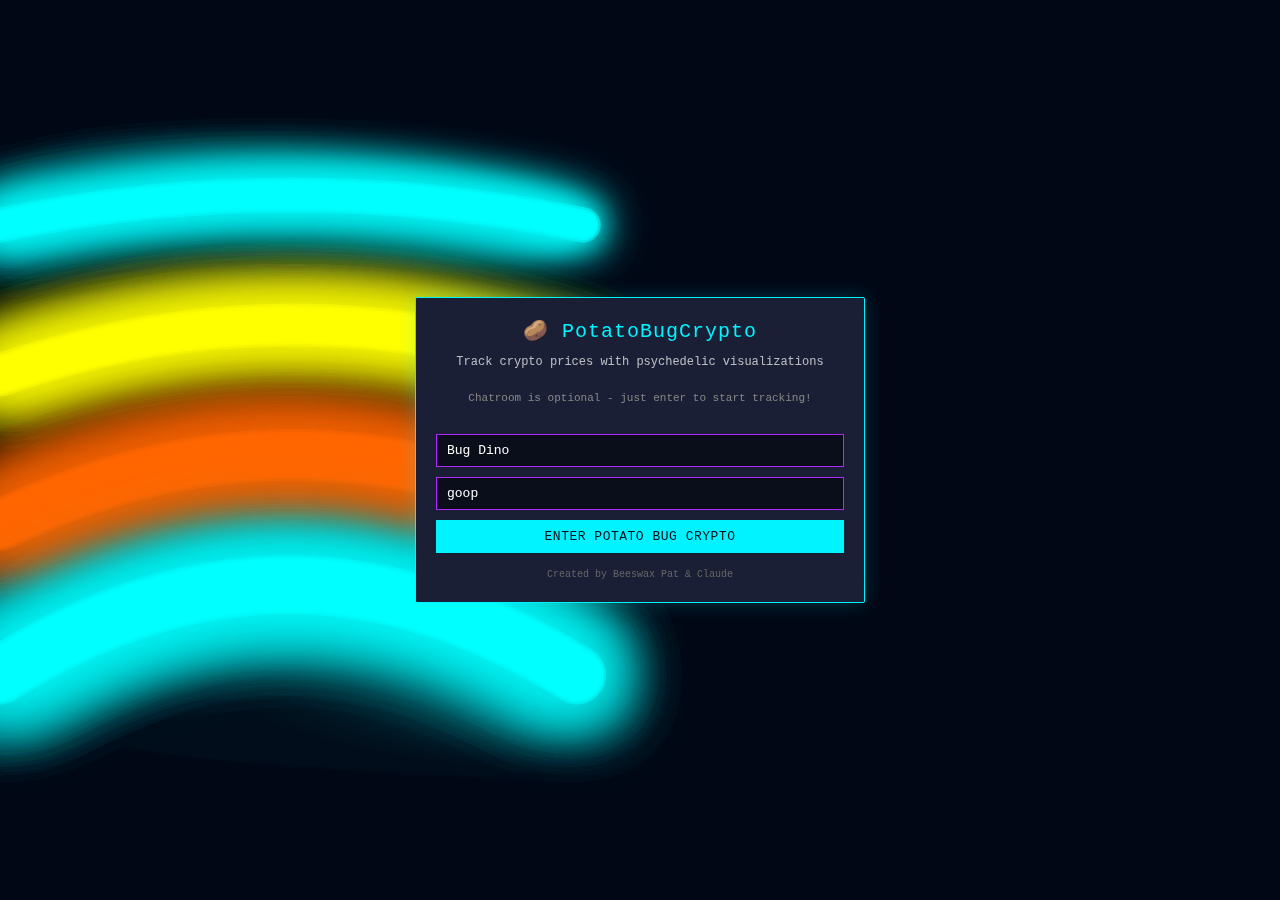
<file: static/index.html>
<!DOCTYPE html>
<html lang="en">
<head>
    <meta charset="UTF-8">
    <meta name="viewport" content="width=device-width, initial-scale=1.0, maximum-scale=1.0, user-scalable=no">
    <meta name="theme-color" content="#0a0e1a">
    <meta name="description" content="PotatoBugCrypto - Track crypto prices with psychedelic visualizations">
    <meta name="apple-mobile-web-app-capable" content="yes">
    <meta name="apple-mobile-web-app-status-bar-style" content="black-translucent">
    <meta name="apple-mobile-web-app-title" content="PotatoBug">

    <title>PotatoBugCrypto v12</title>
    <link rel="stylesheet" href="/static/style.css">
    <link rel="manifest" href="/static/manifest.json">

    <!-- PWA Icons -->
    <link rel="apple-touch-icon" sizes="180x180" href="/static/icon-180.png">
    <link rel="icon" type="image/png" sizes="32x32" href="/static/icon-32.png">
</head>
<body>
    <!-- Room Code Modal (shows first) -->
    <div id="roomModal" class="modal">
        <canvas id="arcRaidersCanvas" style="position: absolute; top: 0; left: 0; width: 100%; height: 100%; pointer-events: none; z-index: 1;"></canvas>
        <div class="modal-content" style="position: relative; z-index: 2;">
            <h2>🥔 PotatoBugCrypto</h2>
            <p class="modal-subtitle">Track crypto prices with psychedelic visualizations</p>
            <p style="font-size: 11px; color: #888; margin: 8px 0; text-align: center;">
                Chatroom is optional - just enter to start tracking!
            </p>

            <div class="room-options">
                <div class="username-section">
                    <input type="text" id="usernameInput" placeholder="Your display name (optional)" maxlength="20">
                </div>

                <input type="text" id="customRoomInput" placeholder="Chatroom name (optional)" maxlength="20" value="goop">
                <button id="enterBtn" class="primary-btn">ENTER POTATO BUG CRYPTO</button>
            </div>

            <div class="contributors">
                <p style="font-size: 10px; color: #666; margin-top: 15px; text-align: center;">
                    Created by Beeswax Pat & Claude
                </p>
            </div>
        </div>
    </div>

    <!-- Main App Container -->
    <div id="appContainer" style="display: none;">
        <!-- Header -->
        <header>
            <div class="header-left">
                <h1>🥔 PotatoBug</h1>
                <span class="room-code-display" id="roomCodeDisplay"></span>
                <button id="shareRoomBtn" class="icon-btn" title="Share chatroom link">🔗</button>
            </div>
            <div class="header-right">
                <button id="headerMusicBtn" class="icon-btn" title="Radio">🎵</button>
                <button id="themeToggle" class="icon-btn" title="Toggle theme">☀️</button>
                <button id="settingsBtn" class="icon-btn" title="Settings">⚙️</button>
            </div>
        </header>

        <!-- Coins Section -->
        <section class="coins-section">
            <div class="coins-header">
                <h2>Coins</h2>
                <button id="addCoinBtn" class="icon-btn">+ Add Coin</button>
            </div>
            <div id="selectedCoinsDisplay" class="selected-coins"></div>
            <div id="coinPrices" class="coin-prices"></div>
        </section>

        <!-- Add Coin Modal -->
        <div id="addCoinModal" class="modal" style="display: none;">
            <div class="modal-content">
                <div class="modal-header">
                    <h2>Add Coin</h2>
                    <button class="close-btn" id="closeAddCoin">×</button>
                </div>
                <input type="text" id="coinSearchInput" placeholder="Search coins..." autocomplete="off">
                <div id="coinSearchResults" class="coin-search-results"></div>
            </div>
        </div>

        <!-- Chat Section (moved up for mobile priority) -->
        <section class="chat-section">
            <div class="chat-header">
                <h2>Chat</h2>
                <button id="joinChatBtn" class="icon-btn" title="Join chatroom" style="display: none;">💬 Join Chat</button>
                <span class="user-count" id="userCount">Solo Mode</span>
            </div>
            <div id="chatMessages" class="chat-messages"></div>
            <div class="chat-interaction-btns">
                <button id="randomQuoteBtn" class="chat-btn" title="Send random quote">RANDOM</button>
                <button id="sadEmojiBtn" class="chat-btn emoji-btn" title="Send sad face">😢</button>
                <button id="rocketEmojiBtn" class="chat-btn emoji-btn" title="Send rocket">🚀</button>
                <button id="fireworksBtn" class="chat-btn fireworks-btn" title="Trigger fireworks for everyone!">🎆 FIREWORKS</button>
                <button id="musicBtn" class="chat-btn music-btn" title="Toggle cyberpunk music">🎵 MUSIC</button>
            </div>
            <div class="chat-input-container">
                <input type="text" id="chatInput" placeholder="Type a message..." maxlength="200">
                <button id="sendBtn">Send</button>
            </div>
        </section>

        <!-- Cassette Tape Music Player -->
        <div id="cassettePlayer" class="cassette-player" style="display: none;">
            <div class="cassette-header">
                <span class="cassette-title" id="cassetteTrackName">SYNTHWAVE RADIO</span>
                <button class="cassette-close" id="closeCassette">×</button>
            </div>

            <div class="cassette-body">
                <!-- Radio Frequency Display -->
                <div class="radio-frequency-display">
                    <div class="freq-band" id="radioBand">FM</div>
                    <div class="freq-number" id="radioFrequency">88.5 FM</div>
                </div>

                <!-- Tape Reels (now representing signal strength) -->
                <div class="tape-reels">
                    <div class="reel left-reel" id="leftReel">
                        <div class="reel-center"></div>
                        <div class="reel-spoke"></div>
                        <div class="reel-spoke"></div>
                        <div class="reel-spoke"></div>
                        <div class="reel-spoke"></div>
                    </div>
                    <div class="reel right-reel" id="rightReel">
                        <div class="reel-center"></div>
                        <div class="reel-spoke"></div>
                        <div class="reel-spoke"></div>
                        <div class="reel-spoke"></div>
                        <div class="reel-spoke"></div>
                    </div>
                </div>

                <!-- Station Info -->
                <div class="track-info">
                    <div class="track-counter">
                        Station <span id="currentTrackNum">1</span> / <span id="totalTracks">9</span>
                    </div>
                </div>

                <!-- Controls -->
                <div class="cassette-controls">
                    <button class="control-btn" id="prevTrack" title="Previous Station">◄◄</button>
                    <button class="control-btn play-btn" id="playBtn" title="Play">►</button>
                    <button class="control-btn" id="pauseBtn" title="Pause" style="display: none;">❚❚</button>
                    <button class="control-btn" id="nextTrack" title="Next Station">►►</button>
                    <button class="control-btn scan-btn" id="scanBtn" title="Auto-scan stations">SCAN</button>
                </div>
            </div>
        </div>

        <!-- Hidden audio element -->
        <audio id="synthMusic" preload="auto" crossorigin="anonymous" playsinline></audio>

        <!-- Financial Indicators -->
        <section class="financial-indicators-section">
            <h2>Markets</h2>
            <div id="financialIndicators" class="financial-grid">
                <div class="indicator-card">
                    <div class="indicator-label">10Y Treasury</div>
                    <div class="indicator-value" id="treasury10y">--</div>
                </div>
                <div class="indicator-card">
                    <div class="indicator-label">Gold (oz)</div>
                    <div class="indicator-value" id="goldPrice">--</div>
                </div>
                <div class="indicator-card">
                    <div class="indicator-label">Silver (oz)</div>
                    <div class="indicator-value" id="silverPrice">--</div>
                </div>
                <div class="indicator-card">
                    <div class="indicator-label">Oil (bbl)</div>
                    <div class="indicator-value" id="oilPrice">--</div>
                </div>
            </div>
        </section>

        <!-- Weather Section -->
        <section class="weather-section">
            <div class="weather-header">
                <h2>Weather</h2>
                <button id="editWeatherBtn" class="icon-btn" title="Set zip code">📍</button>
            </div>
            <div id="weatherDisplay" class="weather-display">
                <p class="weather-prompt">Enter zip code on red pin for local weather</p>
            </div>
        </section>

        <!-- Weather Zip Code Modal -->
        <div id="weatherModal" class="modal" style="display: none;">
            <div class="modal-content">
                <div class="modal-header">
                    <h2>📍 Set Your Location</h2>
                    <button class="close-btn" id="closeWeather">×</button>
                </div>
                <p class="modal-description">Enter your 5-digit zip code to see local weather</p>
                <input type="text" id="zipCodeInput" placeholder="Enter 5-digit zip code (e.g., 10001)" maxlength="5" pattern="\d{5}">
                <button id="saveZipBtn" class="primary-btn">Save Weather Location</button>
            </div>
        </div>

        <!-- News Headlines Section -->
        <section class="news-headlines-section">
            <h2>Top Crypto & Finance News</h2>
            <div id="newsHeadlinesList" class="news-headlines-list">
                <p class="loading">Loading headlines...</p>
            </div>
        </section>

        <!-- Psychedelic Visualization Section -->
        <section class="viz-section">
            <div class="viz-header">
                <h2>Market Vibes</h2>
                <button id="fullscreenVizBtn" class="icon-btn">⛶</button>
            </div>
            <canvas id="psychedelicCanvas"></canvas>
            <div class="viz-overlay" id="vizOverlay"></div>
        </section>

        <!-- Quote Display -->
        <div class="quote-display" id="quoteDisplay"></div>

        <!-- Settings Modal -->
        <div id="settingsModal" class="modal" style="display: none;">
            <div class="modal-content">
                <div class="modal-header">
                    <h2>Settings</h2>
                    <button class="close-btn" id="closeSettings">×</button>
                </div>

                <div class="settings-section">
                    <h3>Quote Settings</h3>
                    <label>
                        <input type="checkbox" id="quotesEnabled" checked>
                        Show rotating quotes
                    </label>
                    <label>
                        Quote interval: <span id="quoteIntervalValue">2</span> minutes
                        <input type="range" id="quoteInterval" min="2" max="10" value="2">
                    </label>
                </div>

                <div class="settings-section">
                    <h3>Visualization Quality</h3>
                    <select id="vizQuality">
                        <option value="auto">Auto (detect device)</option>
                        <option value="low">Low (better performance)</option>
                        <option value="medium">Medium</option>
                        <option value="high">High (better visuals)</option>
                    </select>
                </div>

                <div class="settings-section">
                    <h3>News Headlines</h3>
                    <label>
                        <input type="checkbox" id="newsEnabled" checked>
                        Show crypto news
                    </label>
                </div>

                <div class="settings-section">
                    <h3>Room Info</h3>
                    <p>Room Code: <strong id="settingsRoomCode"></strong></p>
                    <button id="copyRoomCode" class="secondary-btn">Copy Room Code</button>
                    <button id="leaveRoom" class="danger-btn">Leave Room</button>
                </div>
            </div>
        </div>

        <!-- News Headlines (bottom ticker) -->
        <div class="news-ticker" id="newsTicker"></div>

        <!-- Fireworks Canvas Overlay -->
        <canvas id="fireworksCanvas" style="display: none;"></canvas>
    </div>

    <script src="/static/script.js"></script>
</body>
</html>
</file>
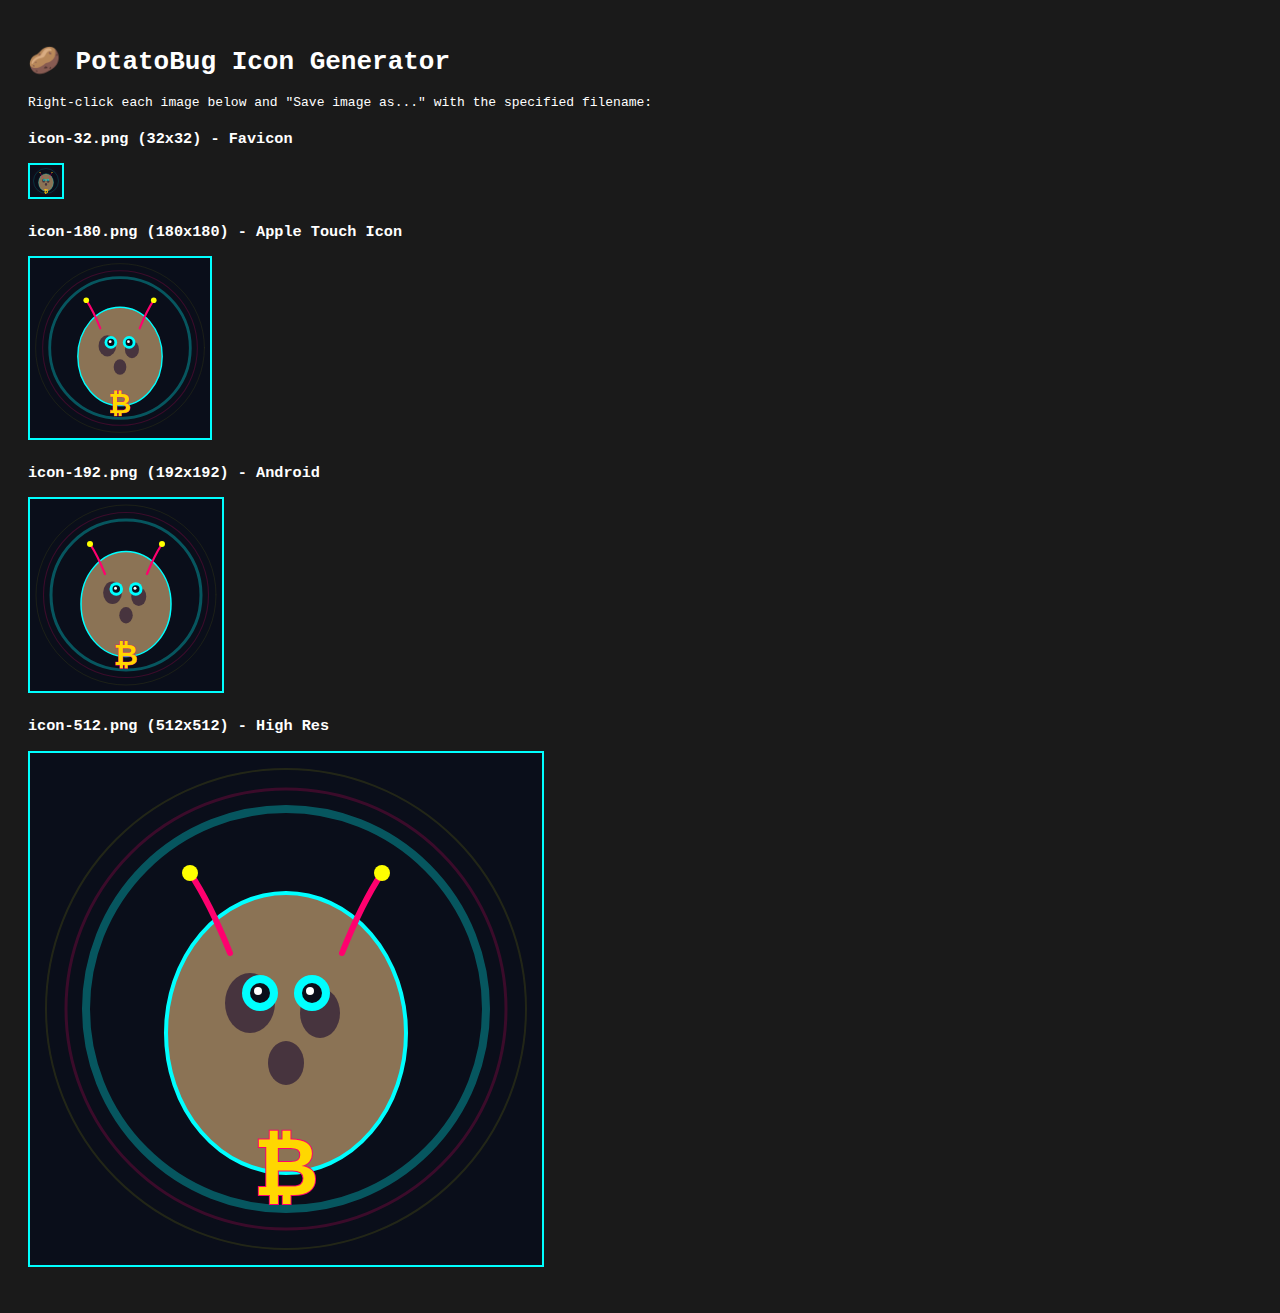
<file: generate_icons.html>
<!DOCTYPE html>
<html>
<head>
    <title>Icon Generator</title>
</head>
<body style="background: #1a1a1a; color: white; font-family: monospace; padding: 20px;">
    <h1>🥔 PotatoBug Icon Generator</h1>
    <p>Right-click each image below and "Save image as..." with the specified filename:</p>

    <div style="margin: 20px 0;">
        <h3>icon-32.png (32x32) - Favicon</h3>
        <canvas id="icon32" width="32" height="32" style="border: 2px solid #00ffff; image-rendering: pixelated;"></canvas>
    </div>

    <div style="margin: 20px 0;">
        <h3>icon-180.png (180x180) - Apple Touch Icon</h3>
        <canvas id="icon180" width="180" height="180" style="border: 2px solid #00ffff;"></canvas>
    </div>

    <div style="margin: 20px 0;">
        <h3>icon-192.png (192x192) - Android</h3>
        <canvas id="icon192" width="192" height="192" style="border: 2px solid #00ffff;"></canvas>
    </div>

    <div style="margin: 20px 0;">
        <h3>icon-512.png (512x512) - High Res</h3>
        <canvas id="icon512" width="512" height="512" style="border: 2px solid #00ffff;"></canvas>
    </div>

    <script>
        function drawIcon(canvas) {
            const ctx = canvas.getContext('2d');
            const size = canvas.width;
            const scale = size / 512;

            // Background
            ctx.fillStyle = '#0a0e1a';
            ctx.fillRect(0, 0, size, size);

            // Outer glow circle
            ctx.strokeStyle = '#00ffff';
            ctx.globalAlpha = 0.3;
            ctx.lineWidth = 8 * scale;
            ctx.beginPath();
            ctx.arc(256 * scale, 256 * scale, 200 * scale, 0, Math.PI * 2);
            ctx.stroke();
            ctx.globalAlpha = 1;

            // Potato body
            ctx.fillStyle = '#8B7355';
            ctx.strokeStyle = '#00ffff';
            ctx.lineWidth = 4 * scale;
            ctx.beginPath();
            ctx.ellipse(256 * scale, 280 * scale, 120 * scale, 140 * scale, 0, 0, Math.PI * 2);
            ctx.fill();
            ctx.stroke();

            // Bug spots
            ctx.fillStyle = '#1a0a2e';
            ctx.globalAlpha = 0.6;
            ctx.beginPath();
            ctx.ellipse(220 * scale, 250 * scale, 25 * scale, 30 * scale, 0, 0, Math.PI * 2);
            ctx.fill();
            ctx.beginPath();
            ctx.ellipse(290 * scale, 260 * scale, 20 * scale, 25 * scale, 0, 0, Math.PI * 2);
            ctx.fill();
            ctx.beginPath();
            ctx.ellipse(256 * scale, 310 * scale, 18 * scale, 22 * scale, 0, 0, Math.PI * 2);
            ctx.fill();
            ctx.globalAlpha = 1;

            // Antennae
            ctx.strokeStyle = '#ff006e';
            ctx.lineWidth = 6 * scale;
            ctx.lineCap = 'round';

            ctx.beginPath();
            ctx.moveTo(200 * scale, 200 * scale);
            ctx.quadraticCurveTo(180 * scale, 150 * scale, 160 * scale, 120 * scale);
            ctx.stroke();

            ctx.fillStyle = '#ffff00';
            ctx.beginPath();
            ctx.arc(160 * scale, 120 * scale, 8 * scale, 0, Math.PI * 2);
            ctx.fill();

            ctx.strokeStyle = '#ff006e';
            ctx.beginPath();
            ctx.moveTo(312 * scale, 200 * scale);
            ctx.quadraticCurveTo(332 * scale, 150 * scale, 352 * scale, 120 * scale);
            ctx.stroke();

            ctx.fillStyle = '#ffff00';
            ctx.beginPath();
            ctx.arc(352 * scale, 120 * scale, 8 * scale, 0, Math.PI * 2);
            ctx.fill();

            // Eyes
            // Left eye
            ctx.fillStyle = '#00ffff';
            ctx.beginPath();
            ctx.arc(230 * scale, 240 * scale, 18 * scale, 0, Math.PI * 2);
            ctx.fill();
            ctx.fillStyle = '#0a0e1a';
            ctx.beginPath();
            ctx.arc(230 * scale, 240 * scale, 10 * scale, 0, Math.PI * 2);
            ctx.fill();
            ctx.fillStyle = '#ffffff';
            ctx.beginPath();
            ctx.arc(228 * scale, 238 * scale, 4 * scale, 0, Math.PI * 2);
            ctx.fill();

            // Right eye
            ctx.fillStyle = '#00ffff';
            ctx.beginPath();
            ctx.arc(282 * scale, 240 * scale, 18 * scale, 0, Math.PI * 2);
            ctx.fill();
            ctx.fillStyle = '#0a0e1a';
            ctx.beginPath();
            ctx.arc(282 * scale, 240 * scale, 10 * scale, 0, Math.PI * 2);
            ctx.fill();
            ctx.fillStyle = '#ffffff';
            ctx.beginPath();
            ctx.arc(280 * scale, 238 * scale, 4 * scale, 0, Math.PI * 2);
            ctx.fill();

            // Bitcoin symbol
            ctx.font = `bold ${80 * scale}px Arial`;
            ctx.textAlign = 'center';
            ctx.textBaseline = 'middle';
            ctx.strokeStyle = '#ff006e';
            ctx.lineWidth = 2 * scale;
            ctx.strokeText('₿', 256 * scale, 420 * scale);
            ctx.fillStyle = '#ffd700';
            ctx.fillText('₿', 256 * scale, 420 * scale);

            // Neon glow rings
            ctx.strokeStyle = '#ff006e';
            ctx.globalAlpha = 0.2;
            ctx.lineWidth = 3 * scale;
            ctx.beginPath();
            ctx.arc(256 * scale, 256 * scale, 220 * scale, 0, Math.PI * 2);
            ctx.stroke();

            ctx.strokeStyle = '#ffff00';
            ctx.globalAlpha = 0.1;
            ctx.lineWidth = 2 * scale;
            ctx.beginPath();
            ctx.arc(256 * scale, 256 * scale, 240 * scale, 0, Math.PI * 2);
            ctx.stroke();
            ctx.globalAlpha = 1;
        }

        // Generate all icons
        drawIcon(document.getElementById('icon32'));
        drawIcon(document.getElementById('icon180'));
        drawIcon(document.getElementById('icon192'));
        drawIcon(document.getElementById('icon512'));

        console.log('Icons generated! Right-click each canvas and save as PNG.');
    </script>
</body>
</html>
</file>
<file: static/style.css>
/* PotatoBugCrypto v12 - Cyberpunk Style */

:root {
    /* V12 Color Scheme - Cyberpunk Dystopian Arc Raiders */
    --bg-dark: #0a0e1a;
    --bg-medium: #1a1f35;
    --bg-card: #141824;
    --neon-cyan: #00f3ff;
    --neon-magenta: #ff00ff;
    --neon-purple: #b026ff;
    --hot-pink: #ff0080;
    --nuclear-green: #39ff14;
    --electric-yellow: #fffc00;
    --neon-orange: #ff6600;
    --electric-blue: #0080ff;
    --gold: #ffd700;
    --hot-red: #ff0040;
    --white: #ffffff;
    --grid-glow: rgba(0, 243, 255, 0.08);

    /* Light mode colors */
    --light-bg: #f0f2f5;
    --light-bg-medium: #ffffff;
    --light-text: #1a1f35;
}

* {
    margin: 0;
    padding: 0;
    box-sizing: border-box;
}

body {
    font-family: 'Monaco', 'Consolas', 'Courier New', monospace;
    background: var(--bg-dark);
    background-image:
        linear-gradient(rgba(0, 243, 255, 0.03) 1px, transparent 1px),
        linear-gradient(90deg, rgba(0, 243, 255, 0.03) 1px, transparent 1px);
    background-size: 50px 50px;
    background-position: -1px -1px;
    color: var(--white);
    overflow-x: hidden;
    transition: background 0.3s, color 0.3s;
    font-size: 13px;
    line-height: 1.4;
}

body.light-mode {
    background: var(--light-bg);
    color: var(--light-text);
}

/* Modal Styles */
.modal {
    position: fixed;
    top: 0;
    left: 0;
    width: 100%;
    height: 100%;
    background: rgba(10, 14, 26, 0.95);
    display: flex;
    align-items: center;
    justify-content: center;
    z-index: 1000;
    padding: 20px;
}

.modal-content {
    background: var(--bg-medium);
    border: 1px solid var(--neon-cyan);
    border-radius: 2px;
    padding: 20px;
    max-width: 450px;
    width: 100%;
    box-shadow: 0 0 20px rgba(0, 243, 255, 0.2);
    animation: modalSlideIn 0.3s ease-out;
}

@keyframes modalSlideIn {
    from {
        transform: translateY(-50px);
        opacity: 0;
    }
    to {
        transform: translateY(0);
        opacity: 1;
    }
}

.modal-content h2 {
    color: var(--neon-cyan);
    text-align: center;
    margin-bottom: 8px;
    font-size: 20px;
    font-weight: 500;
    letter-spacing: 1px;
}

.modal-subtitle {
    text-align: center;
    color: var(--white);
    opacity: 0.7;
    margin-bottom: 20px;
    font-size: 12px;
}

.room-options {
    display: flex;
    flex-direction: column;
    gap: 10px;
}

.divider {
    text-align: center;
    color: var(--white);
    opacity: 0.5;
    font-size: 14px;
}

.primary-btn, .secondary-btn, .danger-btn {
    padding: 8px 16px;
    border: none;
    border-radius: 0;
    font-size: 13px;
    font-weight: 400;
    cursor: pointer;
    transition: all 0.2s;
    font-family: 'Monaco', 'Consolas', 'Courier New', monospace;
    letter-spacing: 0.5px;
}

.primary-btn {
    background: var(--neon-cyan);
    color: var(--bg-dark);
    border: 1px solid var(--neon-cyan);
}

.primary-btn:hover {
    background: transparent;
    color: var(--neon-cyan);
    box-shadow: 0 0 10px rgba(0, 243, 255, 0.3);
}

.secondary-btn {
    background: transparent;
    color: var(--neon-cyan);
    border: 1px solid var(--neon-cyan);
}

.secondary-btn:hover {
    background: var(--neon-cyan);
    color: var(--bg-dark);
}

.danger-btn {
    background: transparent;
    color: var(--hot-red);
    border: 1px solid var(--hot-red);
}

.danger-btn:hover {
    background: var(--hot-red);
    color: var(--white);
}

input[type="text"], input[type="number"] {
    width: 100%;
    padding: 8px 10px;
    background: var(--bg-dark);
    border: 1px solid var(--neon-purple);
    border-radius: 0;
    color: var(--white);
    font-size: 13px;
    font-family: 'Monaco', 'Consolas', 'Courier New', monospace;
    transition: border-color 0.2s;
}

input[type="text"]:focus, input[type="number"]:focus {
    outline: none;
    border-color: var(--neon-cyan);
    box-shadow: none;
}

.username-section {
    margin-top: 20px;
}

/* Header */
header {
    display: flex;
    justify-content: space-between;
    align-items: center;
    padding: 10px 15px;
    background: var(--bg-medium);
    border-bottom: 1px solid var(--neon-cyan);
    position: sticky;
    top: 0;
    z-index: 100;
}

.header-left {
    display: flex;
    align-items: center;
    gap: 12px;
}

.header-left h1 {
    font-size: 16px;
    color: var(--neon-cyan);
    font-weight: 400;
    letter-spacing: 1px;
}

.room-code-display {
    background: transparent;
    padding: 4px 10px;
    border-radius: 0;
    font-size: 11px;
    color: var(--nuclear-green);
    border: 1px solid var(--nuclear-green);
}

#shareRoomBtn {
    font-size: 14px;
    padding: 4px 8px;
}

.header-right {
    display: flex;
    gap: 8px;
}

.icon-btn {
    background: transparent;
    border: 1px solid var(--neon-purple);
    color: var(--neon-purple);
    font-size: 16px;
    padding: 6px 10px;
    border-radius: 0;
    cursor: pointer;
    transition: all 0.2s;
}

.icon-btn:hover {
    background: var(--neon-purple);
    color: var(--bg-dark);
}

/* Sections */
section {
    margin: 12px;
    padding: 12px;
    background: var(--bg-medium);
    border: 1px solid var(--neon-purple);
    border-radius: 0;
    box-shadow: none;
}

section h2 {
    color: var(--neon-cyan);
    margin-bottom: 10px;
    font-size: 14px;
    font-weight: 400;
    letter-spacing: 1px;
    text-transform: uppercase;
}

/* Coins Section */
.coin-selector {
    display: flex;
    flex-wrap: wrap;
    gap: 10px;
    margin-bottom: 15px;
}

.coin-selector label {
    background: var(--bg-dark);
    padding: 8px 15px;
    border-radius: 20px;
    border: 2px solid var(--neon-purple);
    cursor: pointer;
    transition: all 0.3s;
    font-size: 14px;
    display: flex;
    align-items: center;
    gap: 5px;
}

.coin-selector label:has(input:checked) {
    background: var(--neon-purple);
    color: var(--bg-dark);
}

.coin-selector label:has(input:disabled) {
    opacity: 0.7;
    cursor: not-allowed;
    border-color: var(--nuclear-green);
    background: var(--nuclear-green);
    color: var(--bg-dark);
}

.coin-selector input[type="checkbox"] {
    accent-color: var(--neon-cyan);
}

.coin-prices {
    display: grid;
    grid-template-columns: repeat(auto-fit, minmax(200px, 1fr));
    gap: 8px;
}

.coin-card {
    background: var(--bg-dark);
    padding: 10px;
    border-radius: 0;
    border: 1px solid var(--neon-cyan);
    transition: all 0.2s;
}

.coin-card:hover {
    border-color: var(--neon-cyan);
    box-shadow: 0 0 8px rgba(0, 243, 255, 0.2);
}

.coin-card.positive {
    border-color: var(--nuclear-green);
}

.coin-card.negative {
    border-color: var(--hot-red);
}

.coin-card h3 {
    color: var(--neon-cyan);
    font-size: 12px;
    margin-bottom: 6px;
    font-weight: 400;
    letter-spacing: 0.5px;
}

.coin-price {
    font-size: 16px;
    font-weight: 400;
    color: var(--gold);
}

.coin-change {
    font-size: 12px;
    margin-top: 4px;
}

.coin-change.positive {
    color: var(--nuclear-green);
}

.coin-change.negative {
    color: var(--hot-red);
}

/* News Headlines Section */
.news-headlines-list {
    display: flex;
    flex-direction: column;
    gap: 6px;
}

.headline-link {
    display: block;
    color: var(--neon-cyan);
    text-decoration: none;
    padding: 6px 8px;
    background: var(--bg-dark);
    border-left: 2px solid var(--neon-cyan);
    border-top: 1px solid rgba(0, 243, 255, 0.2);
    border-right: 1px solid rgba(0, 243, 255, 0.2);
    border-bottom: 1px solid rgba(0, 243, 255, 0.2);
    font-size: 11px;
    transition: all 0.2s;
    line-height: 1.4;
}

.headline-link:hover {
    background: rgba(0, 243, 255, 0.1);
    border-left-width: 3px;
}

.headline-link:visited {
    color: var(--neon-purple);
    border-left-color: var(--neon-purple);
}

/* X Trending Section */
.x-trending-list {
    display: flex;
    flex-direction: column;
    gap: 6px;
}

.trending-item {
    padding: 6px 8px;
    background: var(--bg-dark);
    border-left: 2px solid var(--hot-pink);
    border-top: 1px solid rgba(255, 0, 128, 0.2);
    border-right: 1px solid rgba(255, 0, 128, 0.2);
    border-bottom: 1px solid rgba(255, 0, 128, 0.2);
    font-size: 11px;
}

.trending-topic {
    color: var(--electric-yellow);
    font-weight: 400;
}

.trending-count {
    color: var(--white);
    opacity: 0.6;
    font-size: 10px;
    margin-left: 6px;
}

/* Financial Indicators */
.financial-grid {
    display: grid;
    grid-template-columns: repeat(auto-fit, minmax(140px, 1fr));
    gap: 8px;
}

.indicator-card {
    background: var(--bg-card);
    padding: 10px;
    border: 1px solid var(--neon-cyan);
    border-left: 3px solid var(--neon-cyan);
    position: relative;
    overflow: hidden;
}

.indicator-card::before {
    content: '';
    position: absolute;
    top: 0;
    left: 0;
    right: 0;
    height: 1px;
    background: linear-gradient(90deg, transparent, var(--neon-cyan), transparent);
    opacity: 0.3;
}

.indicator-label {
    font-size: 10px;
    color: var(--neon-cyan);
    opacity: 0.8;
    text-transform: uppercase;
    letter-spacing: 0.5px;
    margin-bottom: 4px;
}

.indicator-value {
    font-size: 16px;
    color: var(--white);
    font-weight: 400;
}

.indicator-value.positive {
    color: var(--nuclear-green);
}

.indicator-value.negative {
    color: var(--hot-red);
}

/* Chat Section */
.chat-header {
    display: flex;
    justify-content: space-between;
    align-items: center;
    margin-bottom: 15px;
}

.user-count {
    background: transparent;
    padding: 3px 8px;
    border-radius: 0;
    font-size: 11px;
    color: var(--nuclear-green);
    border: 1px solid var(--nuclear-green);
}

.chat-messages {
    height: 350px;
    overflow-y: auto;
    background: var(--bg-dark);
    border: 1px solid var(--neon-purple);
    border-radius: 0;
    padding: 10px;
    margin-bottom: 10px;
}

/* Desktop - Bigger chat and more content */
@media (min-width: 769px) {
    .chat-messages {
        height: 600px; /* Bigger chat for desktop */
    }

    .news-headlines-list {
        max-height: 600px; /* Show more headlines on desktop */
    }

    .coins-section {
        max-width: 1200px; /* Wider on desktop */
        margin: 0 auto;
    }
}

.chat-message {
    margin-bottom: 8px;
    padding: 6px 8px;
    border-radius: 0;
    background: rgba(176, 38, 255, 0.05);
    border-left: 2px solid var(--neon-purple);
}

.chat-message.bot {
    background: rgba(57, 255, 20, 0.05);
    border-left: 2px solid var(--nuclear-green);
}

.chat-message .username {
    font-weight: 400;
    color: var(--neon-cyan);
    margin-right: 6px;
}

.chat-message.bot .username {
    color: var(--nuclear-green);
}

.chat-message .timestamp {
    font-size: 10px;
    color: var(--white);
    opacity: 0.4;
    margin-left: 6px;
}

.system-message {
    text-align: center;
    color: var(--electric-yellow);
    font-style: normal;
    font-size: 11px;
    margin: 6px 0;
    opacity: 0.7;
}

.chat-input-container {
    display: flex;
    gap: 8px;
}

#chatInput {
    flex: 1;
}

#sendBtn {
    padding: 8px 16px;
    background: transparent;
    color: var(--neon-purple);
    border: 1px solid var(--neon-purple);
    border-radius: 0;
    font-weight: 400;
    cursor: pointer;
    transition: all 0.2s;
    font-family: 'Monaco', 'Consolas', 'Courier New', monospace;
    font-size: 13px;
}

#sendBtn:hover {
    background: var(--neon-purple);
    color: var(--bg-dark);
}

/* Visualization Section */
.viz-section {
    position: relative;
}

.viz-header {
    display: flex;
    justify-content: space-between;
    align-items: center;
    margin-bottom: 15px;
}

#psychedelicCanvas {
    width: 100%;
    height: 500px;
    border-radius: 10px;
    background: var(--bg-dark);
    border: 2px solid var(--neon-magenta);
    display: block;
}

.viz-overlay {
    position: absolute;
    top: 50%;
    left: 50%;
    transform: translate(-50%, -50%);
    font-size: 24px;
    font-weight: bold;
    color: var(--electric-yellow);
    text-shadow: 0 0 20px rgba(255, 252, 0, 0.8);
    pointer-events: none;
    opacity: 0;
    transition: opacity 0.5s;
}

.viz-overlay.active {
    opacity: 1;
    animation: vizPulse 2s ease-in-out infinite;
}

@keyframes vizPulse {
    0%, 100% { transform: translate(-50%, -50%) scale(1); }
    50% { transform: translate(-50%, -50%) scale(1.1); }
}

/* Quote Display */
.quote-display {
    position: fixed;
    bottom: 15px;
    left: 50%;
    transform: translateX(-50%);
    background: rgba(26, 31, 53, 0.95);
    border: 1px solid var(--neon-cyan);
    border-radius: 0;
    padding: 8px 15px;
    max-width: 90%;
    text-align: center;
    font-style: normal;
    color: var(--neon-cyan);
    opacity: 0;
    transition: opacity 0.5s;
    z-index: 50;
    box-shadow: none;
    font-size: 12px;
}

.quote-display.active {
    opacity: 0.9;
}

/* Breaking News Section */
.breaking-news {
    position: fixed;
    bottom: 50px;
    left: 0;
    width: 100%;
    background: var(--hot-red);
    color: var(--white);
    padding: 12px 20px;
    z-index: 45;
    display: flex;
    align-items: center;
    gap: 15px;
    box-shadow: 0 -2px 10px rgba(255, 0, 64, 0.5);
}

.breaking-news-label {
    font-weight: 800;
    font-size: 16px;
    text-transform: uppercase;
    letter-spacing: 1px;
    white-space: nowrap;
    animation: pulse 1.5s ease-in-out infinite;
}

@keyframes pulse {
    0%, 100% { opacity: 1; }
    50% { opacity: 0.7; }
}

.breaking-news-text {
    font-size: 15px;
    font-weight: 600;
    white-space: nowrap;
    overflow: hidden;
    text-overflow: ellipsis;
}

/* News Ticker */
.news-ticker {
    position: fixed;
    bottom: 0;
    left: 0;
    width: 100%;
    background: var(--bg-medium);
    border-top: 2px solid var(--electric-yellow);
    padding: 10px;
    overflow: hidden;
    z-index: 40;
}

.news-ticker-content {
    display: inline-block;
    white-space: nowrap;
    animation: tickerScroll 180s linear infinite;
}

@keyframes tickerScroll {
    from { transform: translateX(100%); }
    to { transform: translateX(-100%); }
}

.news-item {
    display: inline;
    margin-right: 50px;
    color: var(--electric-yellow);
    cursor: pointer;
    transition: color 0.3s;
}

.news-item:hover {
    color: var(--neon-cyan);
}

/* Settings Modal */
.modal-header {
    display: flex;
    justify-content: space-between;
    align-items: center;
    margin-bottom: 20px;
}

.close-btn {
    background: transparent;
    border: none;
    color: var(--hot-red);
    font-size: 32px;
    cursor: pointer;
    transition: transform 0.3s;
}

.close-btn:hover {
    transform: scale(1.2);
}

.settings-section {
    margin-bottom: 25px;
    padding-bottom: 20px;
    border-bottom: 1px solid var(--neon-purple);
}

.settings-section:last-child {
    border-bottom: none;
}

.settings-section h3 {
    color: var(--neon-purple);
    margin-bottom: 15px;
    font-size: 18px;
}

.settings-section label {
    display: block;
    margin-bottom: 12px;
    color: var(--white);
}

.settings-section input[type="checkbox"] {
    margin-right: 8px;
    accent-color: var(--neon-cyan);
}

.settings-section input[type="range"] {
    width: 100%;
    margin-top: 8px;
    accent-color: var(--neon-cyan);
}

.settings-section select {
    width: 100%;
    padding: 10px;
    background: var(--bg-dark);
    border: 2px solid var(--neon-purple);
    border-radius: 8px;
    color: var(--white);
    font-size: 14px;
}

/* Fullscreen Visualization */
.fullscreen-viz {
    position: fixed;
    top: 0;
    left: 0;
    width: 100vw;
    height: 100vh;
    z-index: 999;
    background: var(--bg-dark);
}

/* Loading State */
.loading {
    text-align: center;
    color: var(--neon-cyan);
    font-style: italic;
}

/* Scrollbar Styling */
::-webkit-scrollbar {
    width: 8px;
}

::-webkit-scrollbar-track {
    background: var(--bg-dark);
}

::-webkit-scrollbar-thumb {
    background: var(--neon-purple);
    border-radius: 4px;
}

::-webkit-scrollbar-thumb:hover {
    background: var(--neon-magenta);
}

/* Responsive Design */
@media (max-width: 768px) {
    header {
        flex-wrap: wrap;
        padding: 8px 12px;
    }

    .header-left h1 {
        font-size: 14px;
    }

    section {
        margin: 8px;
        padding: 10px;
    }

    section h2 {
        font-size: 12px;
    }

    .coin-prices {
        grid-template-columns: 1fr;
        gap: 6px;
    }

    #psychedelicCanvas {
        height: 350px;
    }

    .modal-content {
        padding: 15px;
    }

    .chat-messages {
        height: 300px;
    }

    .chat-interaction-btns {
        gap: 4px;
    }

    .chat-btn {
        padding: 4px 8px;
        font-size: 10px;
    }
}

/* Light Mode Overrides */
body.light-mode {
    background: #f0f2f5;
    color: #1a1f35;
}

body.light-mode section {
    background: #ffffff;
    border-color: #1a1f35;
    box-shadow: 0 2px 10px rgba(0, 0, 0, 0.1);
}

body.light-mode .modal {
    background: rgba(240, 242, 245, 0.95);
}

body.light-mode .modal-content {
    background: #ffffff;
    border-color: #1a1f35;
}

body.light-mode header {
    background: #ffffff;
    border-color: #1a1f35;
}

body.light-mode h1, body.light-mode h2, body.light-mode h3 {
    color: #1a1f35 !important;
}

body.light-mode input {
    background: #f0f2f5;
    color: #1a1f35;
    border-color: #1a1f35;
}

body.light-mode .chat-messages {
    background: #f0f2f5;
    border-color: #1a1f35;
}

body.light-mode .chat-message {
    background: rgba(26, 31, 53, 0.1);
    color: #1a1f35;
}

body.light-mode .username {
    color: #0080ff !important;
}

body.light-mode .coin-card {
    background: #f0f2f5;
}

body.light-mode .weather-display {
    background: #f0f2f5;
    border-color: #0080ff;
}

body.light-mode #psychedelicCanvas {
    border-color: #ff00ff;
}

/* Additional light mode improvements for better readability */
body.light-mode .room-code-display {
    background: #e0e2e5;
    color: #1a1f35;
    border-color: #1a1f35;
}

body.light-mode .icon-btn {
    background: #f0f2f5;
    color: #1a1f35;
    border: 2px solid #1a1f35;
}

body.light-mode .icon-btn:hover {
    background: #e0e2e5;
}

body.light-mode button {
    color: #1a1f35;
}

body.light-mode .primary-btn {
    background: #0080ff;
    color: #ffffff;
}

body.light-mode .secondary-btn {
    background: #f0f2f5;
    color: #1a1f35;
    border: 2px solid #1a1f35;
}

body.light-mode .coin-price {
    color: #1a1f35;
}

body.light-mode .coin-change.positive {
    color: #006600;
}

body.light-mode .coin-change.negative {
    color: #cc0000;
}

body.light-mode .odds-card {
    background: #f0f2f5;
    border: 2px solid #b026ff;
}

body.light-mode .odds-card h4 {
    color: #1a1f35 !important;
}

body.light-mode .odds-value {
    color: #0080ff;
}

body.light-mode .loading {
    color: #0080ff;
}

body.light-mode .weather-temp {
    color: #0080ff;
}

body.light-mode .weather-location {
    color: #1a1f35;
}

body.light-mode .weather-condition {
    color: #1a1f35;
}

body.light-mode .weather-extra {
    color: #1a1f35;
}

body.light-mode .news-ticker {
    background: #ffffff;
    border-top-color: #1a1f35;
}

body.light-mode .news-item {
    color: #1a1f35;
}

body.light-mode .news-item:hover {
    color: #0080ff;
}

body.light-mode .user-count {
    color: #1a1f35;
}

body.light-mode .modal-subtitle {
    color: #1a1f35;
}

body.light-mode .viz-overlay {
    color: #1a1f35;
}

body.light-mode .coin-chip {
    background: #b026ff;
    color: #ffffff;
}

body.light-mode .coin-result-item {
    background: #f0f2f5;
    border: 1px solid #1a1f35;
}

body.light-mode .coin-result-item:hover {
    background: #e0e2e5;
}

body.light-mode ::-webkit-scrollbar-track {
    background: #f0f2f5;
}

body.light-mode ::-webkit-scrollbar-thumb {
    background: #b026ff;
}

body.light-mode ::-webkit-scrollbar-thumb:hover {
    background: #ff00ff;
}

body.light-mode .breaking-news {
    background: #cc0000;
    color: #ffffff;
}

body.light-mode .breaking-news-label {
    color: #ffffff;
}

body.light-mode .breaking-news-text {
    color: #ffffff;
}

/* New Coin Selection Styles */
.coins-header {
    display: flex;
    justify-content: space-between;
    align-items: center;
    margin-bottom: 10px;
}

.selected-coins {
    display: flex;
    flex-wrap: wrap;
    gap: 6px;
    margin-bottom: 10px;
}

.coin-chip {
    background: transparent;
    color: var(--neon-purple);
    padding: 4px 8px;
    border-radius: 0;
    border: 1px solid var(--neon-purple);
    font-size: 11px;
    display: flex;
    align-items: center;
    gap: 6px;
    transition: all 0.2s;
}

.coin-chip.bitcoin {
    background: transparent;
    color: var(--nuclear-green);
    border-color: var(--nuclear-green);
}

.coin-chip .remove-coin {
    cursor: pointer;
    font-weight: 400;
    font-size: 12px;
    transition: transform 0.2s;
}

.coin-chip .remove-coin:hover {
    transform: scale(1.2);
}

.coin-chip.bitcoin .remove-coin {
    display: none;
}

.coin-search-results {
    max-height: 400px;
    overflow-y: auto;
    margin-top: 15px;
}

.coin-result-item {
    padding: 12px;
    background: var(--bg-dark);
    margin-bottom: 8px;
    border-radius: 8px;
    border: 2px solid transparent;
    cursor: pointer;
    transition: all 0.3s;
    display: flex;
    justify-content: space-between;
    align-items: center;
}

.coin-result-item:hover {
    border-color: var(--neon-cyan);
    transform: translateX(5px);
}

.coin-result-item.already-added {
    opacity: 0.5;
    cursor: not-allowed;
}

.coin-result-item.already-added:hover {
    border-color: transparent;
    transform: none;
}

.coin-result-name {
    font-weight: bold;
    color: var(--neon-cyan);
}

.coin-result-symbol {
    color: var(--white);
    opacity: 0.7;
    font-size: 12px;
}

.coin-result-rank {
    color: var(--electric-yellow);
    font-size: 12px;
}

/* Weather Section */
.weather-header {
    display: flex;
    justify-content: space-between;
    align-items: center;
    margin-bottom: 15px;
}

.weather-display {
    background: var(--bg-dark);
    padding: 10px;
    border-radius: 0;
    border: 1px solid var(--electric-blue);
}

.weather-prompt {
    text-align: center;
    color: var(--electric-blue);
    font-style: normal;
    font-size: 11px;
    opacity: 0.8;
}

.weather-info {
    display: grid;
    grid-template-columns: auto 1fr;
    gap: 15px;
    align-items: center;
}

.weather-icon {
    font-size: 64px;
}

.weather-details {
    display: flex;
    flex-direction: column;
    gap: 8px;
}

.weather-temp {
    font-size: 36px;
    font-weight: bold;
    color: var(--neon-cyan);
}

.weather-location {
    font-size: 18px;
    color: var(--electric-yellow);
    font-weight: 600;
}

.weather-condition {
    font-size: 16px;
    color: var(--white);
    opacity: 0.9;
}

.weather-extra {
    font-size: 14px;
    color: var(--white);
    opacity: 0.7;
    margin-top: 5px;
}

.weather-extra span {
    margin-right: 15px;
}

/* Modal Description */
.modal-description {
    text-align: center;
    color: var(--white);
    opacity: 0.9;
    margin-bottom: 20px;
    font-size: 14px;
}

body.light-mode .modal-description {
    color: #1a1f35;
}

/* Chat Interaction Buttons */
.chat-interaction-btns {
    display: flex;
    gap: 6px;
    margin-bottom: 8px;
    justify-content: center;
    flex-wrap: wrap;
}

.chat-btn {
    padding: 5px 10px;
    background: transparent;
    color: var(--neon-purple);
    border: 1px solid var(--neon-purple);
    border-radius: 0;
    font-size: 11px;
    font-weight: 400;
    cursor: pointer;
    transition: all 0.2s;
    font-family: 'Monaco', 'Consolas', 'Courier New', monospace;
}

.chat-btn:hover {
    background: var(--neon-purple);
    color: var(--bg-dark);
}

.chat-btn.emoji-btn {
    font-size: 14px;
    padding: 4px 8px;
}

body.light-mode .chat-btn {
    background: #b026ff;
    color: #ffffff;
}

body.light-mode .chat-btn:hover {
    background: #ff00ff;
}

/* Fireworks Canvas */
#fireworksCanvas {
    position: fixed;
    top: 0;
    left: 0;
    width: 100vw;
    height: 100vh;
    pointer-events: none;
    z-index: 9999;
}

/* Music and Fireworks Buttons */
.music-btn {
    background: transparent !important;
    border-color: var(--neon-cyan) !important;
    color: var(--neon-cyan) !important;
}

.music-btn:hover {
    background: var(--neon-cyan) !important;
    color: var(--bg-dark) !important;
}

.fireworks-btn {
    background: transparent !important;
    border-color: var(--hot-pink) !important;
    color: var(--hot-pink) !important;
}

.fireworks-btn:hover {
    background: var(--hot-pink) !important;
    color: var(--bg-dark) !important;
}

/* Cassette Tape Player - 80s Miami Vice Style */
.cassette-player {
    position: fixed;
    bottom: 80px;
    right: 20px;
    width: 280px;
    background: linear-gradient(135deg, #1a0a2e 0%, #2d1b3d 50%, #1a0a2e 100%);
    border: 2px solid #ff006e;
    z-index: 1000;
    box-shadow:
        0 0 30px rgba(255, 0, 110, 0.5),
        0 0 50px rgba(0, 245, 255, 0.3),
        inset 0 0 20px rgba(255, 0, 110, 0.1);
}

.cassette-header {
    display: flex;
    justify-content: space-between;
    align-items: center;
    padding: 8px 10px;
    background: linear-gradient(90deg, #ff006e 0%, #ff4500 50%, #ffff00 100%);
    border-bottom: 2px solid #00f5ff;
}

.cassette-title {
    font-size: 11px;
    color: #000000;
    letter-spacing: 1px;
    font-weight: 700;
    text-shadow: 1px 1px 2px rgba(255, 255, 255, 0.5);
}

.cassette-close {
    background: transparent;
    border: none;
    color: var(--hot-red);
    font-size: 20px;
    cursor: pointer;
    padding: 0;
    line-height: 1;
}

.cassette-body {
    padding: 15px;
    background: linear-gradient(180deg, rgba(255, 0, 110, 0.1) 0%, rgba(0, 245, 255, 0.1) 100%);
}

.radio-frequency-display {
    text-align: center;
    margin-bottom: 15px;
    padding: 10px;
    background: rgba(0, 0, 0, 0.5);
    border: 2px solid #00f5ff;
    box-shadow: 0 0 20px rgba(0, 245, 255, 0.5), inset 0 0 10px rgba(255, 0, 110, 0.3);
}

.freq-band {
    font-size: 10px;
    color: #ff006e;
    letter-spacing: 2px;
    font-weight: 700;
    text-shadow: 0 0 10px rgba(255, 0, 110, 0.8);
}

.freq-number {
    font-size: 24px;
    color: #00f5ff;
    font-weight: 700;
    letter-spacing: 3px;
    text-shadow: 0 0 20px rgba(0, 245, 255, 1);
    font-family: 'Courier New', monospace;
    margin-top: 5px;
}

.tape-reels {
    display: flex;
    justify-content: space-around;
    margin-bottom: 15px;
}

.reel {
    width: 60px;
    height: 60px;
    border: 3px solid #ff006e;
    border-radius: 50%;
    position: relative;
    background: radial-gradient(circle, #2d1b3d 0%, #0a0e1a 70%);
    box-shadow:
        0 0 15px rgba(255, 0, 110, 0.6),
        inset 0 0 10px rgba(0, 245, 255, 0.3);
}

.reel-center {
    position: absolute;
    top: 50%;
    left: 50%;
    transform: translate(-50%, -50%);
    width: 20px;
    height: 20px;
    background: linear-gradient(135deg, #ff006e 0%, #ffff00 100%);
    border-radius: 50%;
    box-shadow: 0 0 10px rgba(255, 255, 0, 0.8);
}

.reel-spoke {
    position: absolute;
    top: 50%;
    left: 50%;
    width: 3px;
    height: 50%;
    background: linear-gradient(180deg, #00f5ff 0%, #ff006e 100%);
    transform-origin: top center;
    box-shadow: 0 0 5px rgba(0, 245, 255, 0.8);
}

.reel-spoke:nth-child(2) { transform: translate(-50%, 0) rotate(0deg); }
.reel-spoke:nth-child(3) { transform: translate(-50%, 0) rotate(90deg); }
.reel-spoke:nth-child(4) { transform: translate(-50%, 0) rotate(45deg); }
.reel-spoke:nth-child(5) { transform: translate(-50%, 0) rotate(135deg); }

.reel.spinning {
    animation: spinReel 2s linear infinite;
}

@keyframes spinReel {
    from { transform: rotate(0deg); }
    to { transform: rotate(360deg); }
}

.track-info {
    text-align: center;
    margin-bottom: 12px;
}

.track-counter {
    font-size: 12px;
    color: #00f5ff;
    text-shadow: 0 0 10px rgba(0, 245, 255, 0.8);
    font-weight: 700;
}

.cassette-controls {
    display: flex;
    justify-content: center;
    gap: 15px;
}

.control-btn {
    background: transparent;
    border: 1px solid var(--neon-cyan);
    color: var(--neon-cyan);
    font-size: 16px;
    width: 40px;
    height: 40px;
    cursor: pointer;
    transition: all 0.2s;
    font-family: 'Monaco', 'Consolas', 'Courier New', monospace;
}

.control-btn:hover {
    background: var(--neon-cyan);
    color: var(--bg-dark);
}

.control-btn.play-btn {
    border-color: var(--nuclear-green);
    color: var(--nuclear-green);
}

.control-btn.play-btn:hover {
    background: var(--nuclear-green);
    color: var(--bg-dark);
}

.control-btn.scan-btn {
    border-color: #ffff00;
    color: #ffff00;
    font-size: 10px;
    font-weight: 700;
    letter-spacing: 1px;
    width: 50px;
}

.control-btn.scan-btn:hover {
    background: #ffff00;
    color: var(--bg-dark);
    box-shadow: 0 0 20px rgba(255, 255, 0, 0.8);
}

/* Mobile adjustments */
@media (max-width: 768px) {
    .cassette-player {
        bottom: 60px;
        right: 10px;
        left: 10px;
        width: auto;
    }
}
</file>
